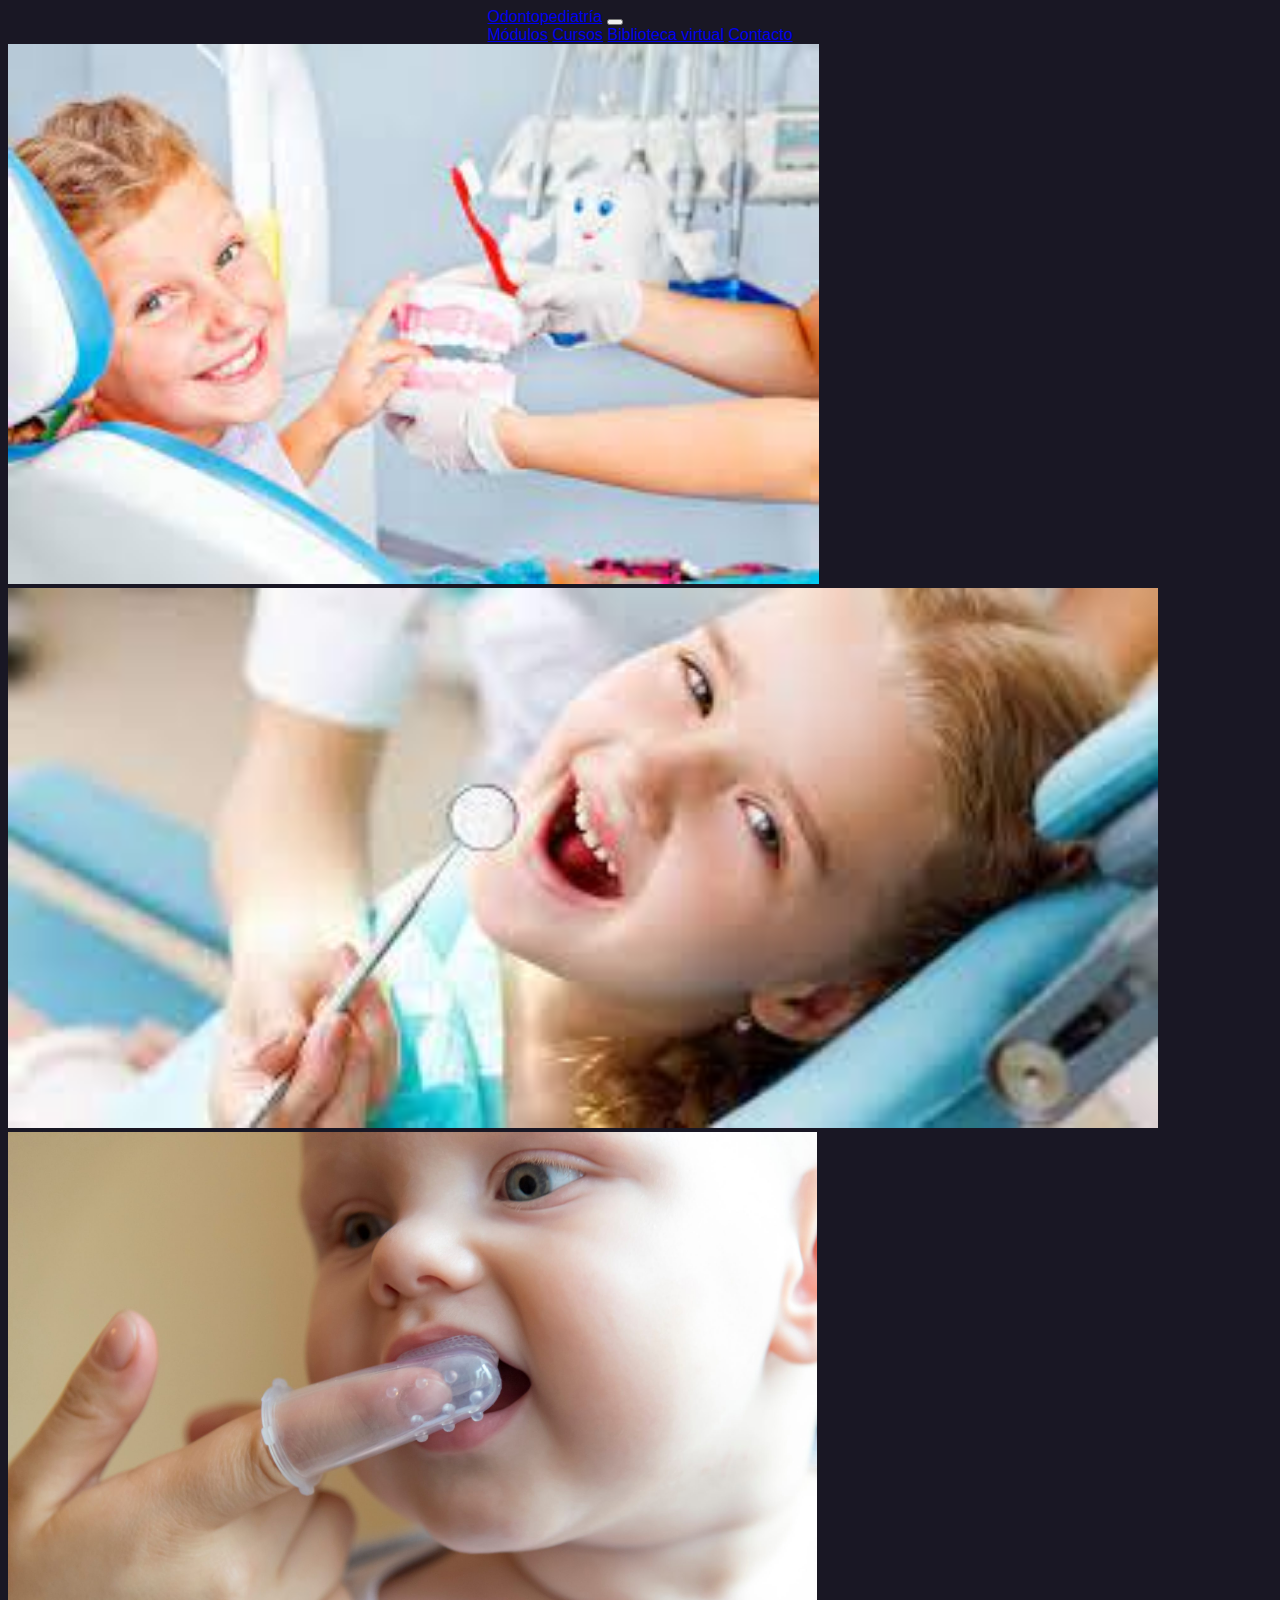
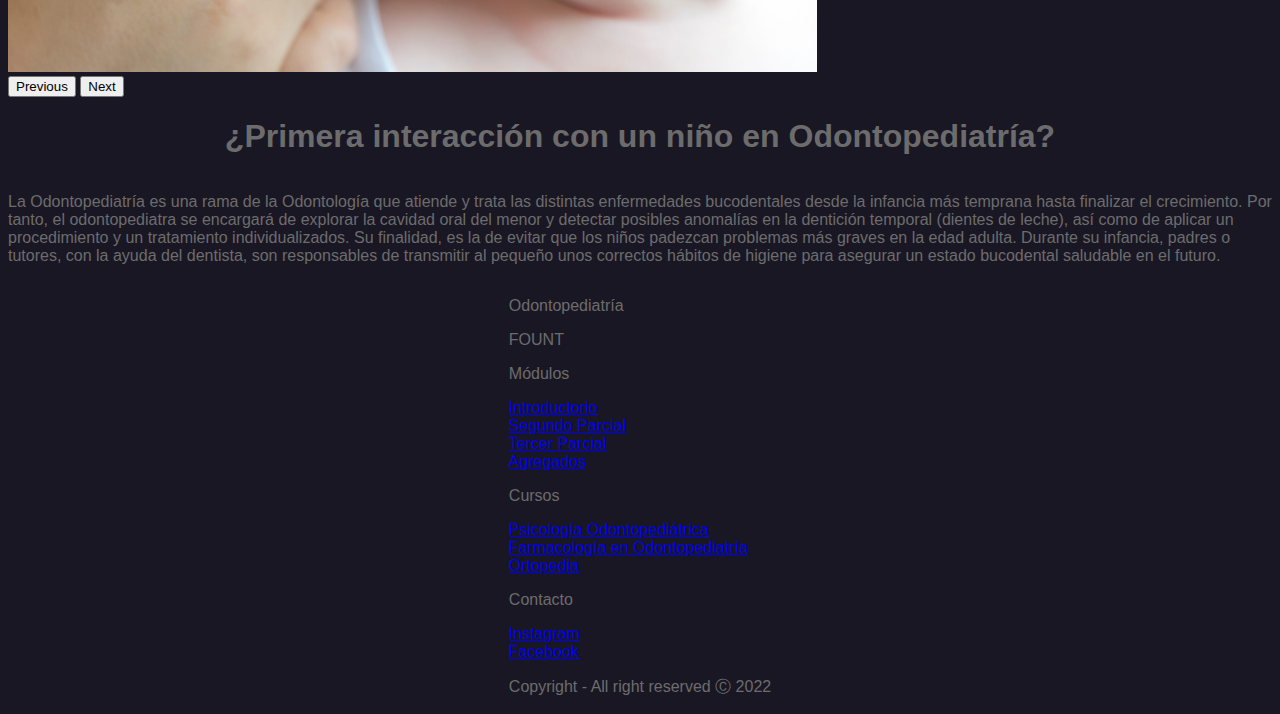
<file: index.html>
<!DOCTYPE html>
<html lang="es">

<head>
  <meta charset="UTF-8" />
  <meta http-equiv="X-UA-Compatible" content="IE=edge" />
  <meta name="viewport" content="width=device-width, initial-scale=1.0" />
  <title>Odontopediatría</title>
  <link rel="stylesheet" href="./css/style.css" />
  <!-- CSS only -->
  <link href="https://cdn.jsdelivr.net/npm/bootstrap@5.2.0-beta1/dist/css/bootstrap.min.css" rel="stylesheet"
    integrity="sha384-0evHe/X+R7YkIZDRvuzKMRqM+OrBnVFBL6DOitfPri4tjfHxaWutUpFmBp4vmVor" crossorigin="anonymous" />
</head>

<body>
  <nav class="navbar navbar-expand-lg bg-light">
    <div class="container-fluid">
      <a class="navbar-brand" href="./index.html">Odontopediatría</a>
      <button class="navbar-toggler" type="button" data-bs-toggle="collapse" data-bs-target="#navbarNavAltMarkup"
        aria-controls="navbarNavAltMarkup" aria-expanded="false" aria-label="Toggle navigation">
        <span class="navbar-toggler-icon"></span>
      </button>
      <div class="collapse navbar-collapse" id="navbarNavAltMarkup">
        <div class="navbar-nav">
          <a class="nav-link active" aria-current="page" href="./TP.html">Módulos</a>
          <a class="nav-link" href="#">Cursos</a>
          <a class="nav-link" href="https://sites.google.com/site/bibliotecaodontuc/digital/materias/-odontopediatria">Biblioteca virtual</a>
          <a class="nav-link" href="#">Contacto</a>
        </div>
      </div>
    </div>
  </nav>
  <div id="carouselExampleControls" class="carousel slide" data-bs-ride="carousel">
    <div class="carousel-inner">
      <div class="carousel-item active">
        <img src="./images/slider1.jpg" class="d-block w-100" alt="dentista" />
      </div>
      <div class="carousel-item">
        <img src="./images/descarga.jpg" class="d-block w-100" alt="" />
      </div>
      <div class="carousel-item">
        <img src="./images/shutterstock_1214251708-scaled.jpg" class="d-block w-100" alt="cepillobb" />
      </div>
    </div>
    <button class="carousel-control-prev" type="button" data-bs-target="#carouselExampleControls" data-bs-slide="prev">
      <span class="carousel-control-prev-icon" aria-hidden="true"></span>
      <span class="visually-hidden">Previous</span>
    </button>
    <button class="carousel-control-next" type="button" data-bs-target="#carouselExampleControls" data-bs-slide="next">
      <span class="carousel-control-next-icon" aria-hidden="true"></span>
      <span class="visually-hidden">Next</span>
    </button>
  </div>


  <h1 class="titulo">¿Primera interacción con un niño en Odontopediatría?</h1>
  <p>La Odontopediatría es una rama de la Odontología que atiende y trata las distintas enfermedades bucodentales desde la infancia más temprana hasta finalizar el crecimiento. Por tanto, el odontopediatra se encargará de explorar la cavidad oral del menor y detectar posibles anomalías en la dentición temporal (dientes de leche), así como de aplicar un procedimiento y un tratamiento individualizados.
  Su finalidad, es la de evitar que los niños padezcan problemas más graves en la edad adulta. Durante su infancia, padres o tutores, con la ayuda del dentista, son responsables de transmitir al pequeño unos correctos hábitos de higiene para asegurar un estado bucodental saludable en el futuro.</p>


  
  <div class="container-fluid">
    <div class="row p-5 pb-2 bg-primary">
      <div class="col-xs-12 col-md-6 col-lg-3">
        <p class="h3 text-white">Odontopediatría</p>
        <p class="h4 text-white">FOUNT</p>
      </div>
      <div class="col-xs-12 col-md-6 col-lg-3">
        <p class="mb-3 h5 text-white">Módulos</p>
        <div class="mb-2">
          <a class="text-white text-decoration-none " href="./introductorio.html" >Introductorio</a>
        </div>
        <div class="mb-2">
          <a class="text-white text-decoration-none " href="#" >Segundo Parcial</a>
        </div>
        <div class="mb-2">
          <a class="text-white text-decoration-none " href="#" >Tercer Parcial</a>
        </div>
        <div class="mb-2">
          <a class="text-white text-decoration-none " href="#" >Agregados</a>
        </div>
        
      </div> 
      <div class="col-xs-12 col-md-6 col-lg-3">
        <p class="h5 mb-3 text-white">Cursos</p>
        <div class="mb-2">
          <a class="text-white text-decoration-none " href="#" >Psicología Odontopediátrica</a>
        </div>
        <div class="mb-2">
          <a class="text-white text-decoration-none " href="#" >Farmacología en Odontopediatría</a>
        </div>
        <div class="mb-2">
          <a class="text-white text-decoration-none " href="#" >Ortopedia</a>
        </div>
      </div>
      <div class="col-xs-12 col-md-6 col-lg-3">
        <p class="h5 mb-3 text-white">Contacto</p>
        <div class="mb-2">
          <a class="text-white text-decoration-none " href="#" >Instagram</a>
        </div>
        <div class="mb-2">
          <a class="text-white text-decoration-none " href="#" >Facebook</a>
        </div>
      </div>
      <div class="col-xs-12 pt-4">
        <p class="text-white text-center"> Copyright - All right reserved Ⓒ 2022 </p>
      </div>
    </div>

  </div>
  <!-- JavaScript Bundle with Popper -->
  <script src="https://cdn.jsdelivr.net/npm/bootstrap@5.2.0-beta1/dist/js/bootstrap.bundle.min.js"
    integrity="sha384-pprn3073KE6tl6bjs2QrFaJGz5/SUsLqktiwsUTF55Jfv3qYSDhgCecCxMW52nD2"
    crossorigin="anonymous">
  </script>
</body>

</html>
</file>
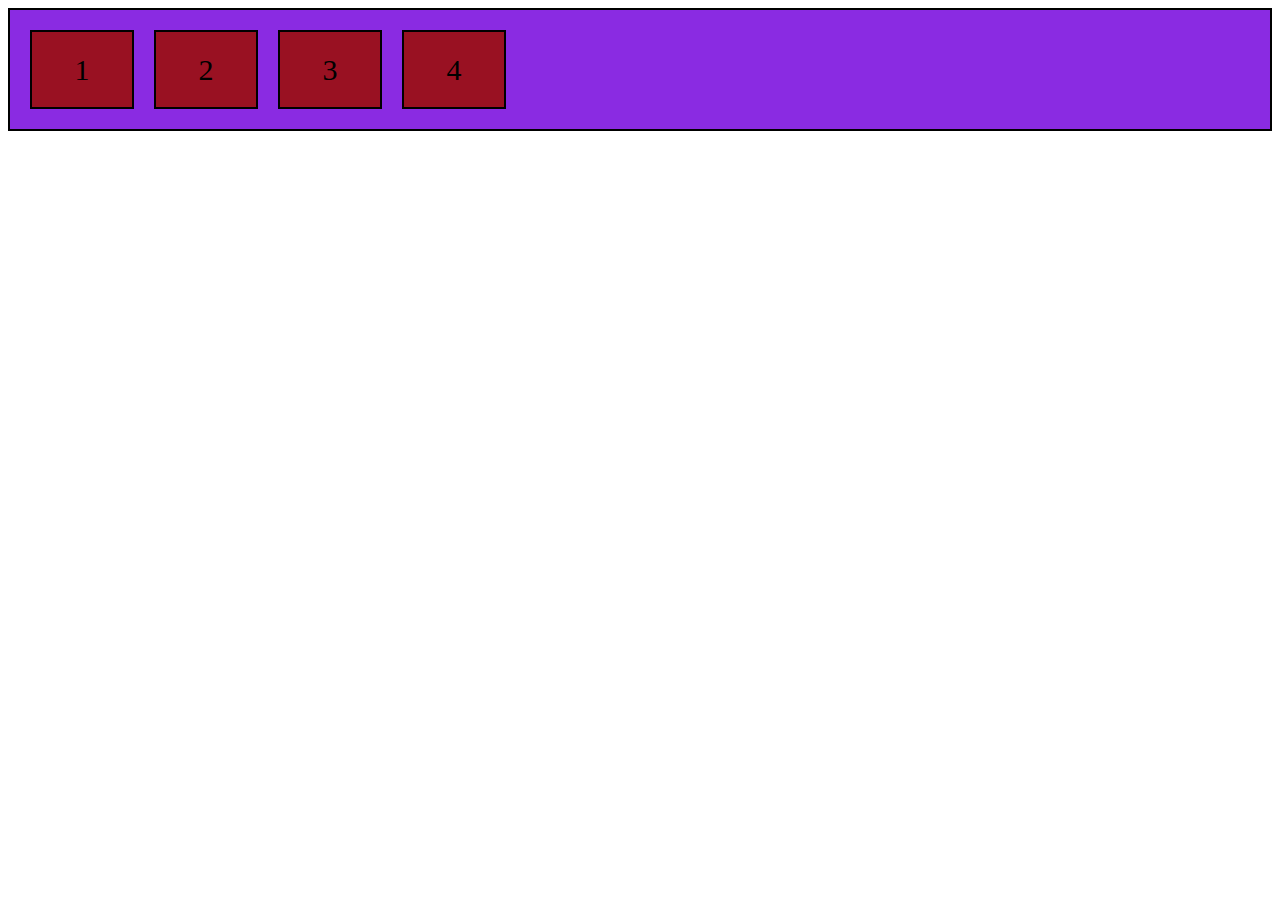
<file: footer.html>
<!DOCTYPE html>
<html lang="es">
<head>
    <meta charset="UTF-8">
    <meta http-equiv="X-UA-Compatible" content="IE=edge">
    <meta name="viewport" content="width=device-width, initial-scale=1.0">
    <title>Document</title>
    <link rel="stylesheet" href="./css/footerstyle.css">
</head>

<body>
<div class="flex-container">
    <div>1</div>
    <div>2</div>
    <div>3</div>
    <div>4</div>
</div>

    <!-- JavaScript Bundle with Popper -->
    <script src="https://cdn.jsdelivr.net/npm/bootstrap@5.2.0-beta1/dist/js/bootstrap.bundle.min.js"
    integrity="sha384-pprn3073KE6tl6bjs2QrFaJGz5/SUsLqktiwsUTF55Jfv3qYSDhgCecCxMW52nD2"
    crossorigin="anonymous">
    </script>
</body>
</html>
</file>
<file: css/style.css>
@import url('https://fonts.googleapis.com/css2?family=Play&display=swap');

body{
    background-image: url(../images/background-dental.webp);
    display: grid;
    place-items: center;
    height: 100vh;
    font-family: "Poppins", Arial, Helvetica, sans-serif;
    background: #191724;
    color: #fff;
}

p{
    color: rgb(109, 108, 108);
}
.titulo {
    color:rgb(109, 108, 108) ;
}
.carousel {
    width: 100%;
    margin-top: 10xp;
}
.carousel img {
    height: 60vh;
}

.input-container {
    width: 280px;
    position: relative;
}

label {
    position: absolute;
    left: 10px;
    top: 14px;
    transition: all 0.2s;
    padding: 0 2px;
    z-index: 1;
    color: #070707
}
.text-input {
    padding: 0.8rem;
    width: 100%;
    height: 100%;
    border: 2px solid #2f2c45;
    background: #8165fc;
    border-radius: 5px;
    font-size: 18px;
    outline: none;
    transition: all 0.3s;
    color: #fff
}
.label::before{
    content: "";
    height: 5px;
    background: #8165fc;
    position: absolute;
    left: 0px;
    top: 10px;
    width: 100%;
    z-index: -1;
}
.text-input:focus{
    border: 2px solid #5805d4;
}
.text-input:focus + .label,
.filled{
    top: -10px;
    color: #4500ac;
    font-size: 14px;
}
.text-input::placeholder{
    font-size: 16px;
    color:azure;
    opacity: 0;
    transition: all 0.3s;
}
.text-input:focus::placeholder{
    opacity: 1;
}
</file>
<file: css/footerstyle.css>
.flex-container {
    display: flex;
    background-color: blueviolet;
    padding: 10px;
    border: solid #000 2px;
}
.flex-container div {
    background-color: #912;
    width: 100px;
    margin: 10px;
    text-align: center;
    line-height: 75px;
    font-size: 30px;
    border: 2px solid #000;
}
</file>
